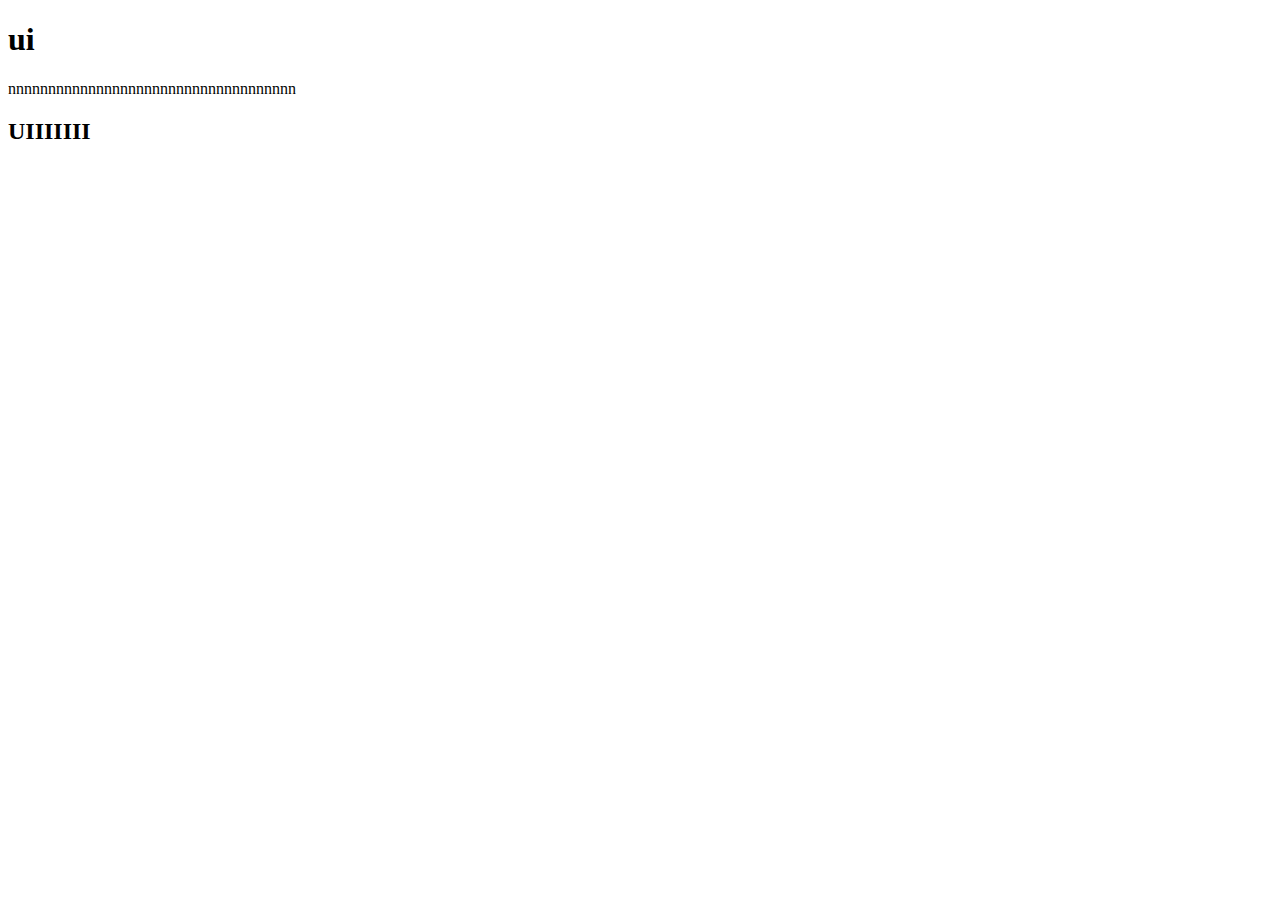
<file: css/uidesign/index.html>
<!DOCTYPE html>
<html lang="en">
<head>
    <meta charset="UTF-8">
    <meta http-equiv="X-UA-Compatible" content="IE=edge">
    <meta name="viewport" content="width=device-width, initial-scale=1.0">
    <title>Document</title>
</head>
<body><H1>ui</H1>

    <p>nnnnnnnnnnnnnnnnnnnnnnnnnnnnnnnnnnnn</p>
    <h2>UIIIIIII</h2>

    
</body>
</html>
</file>
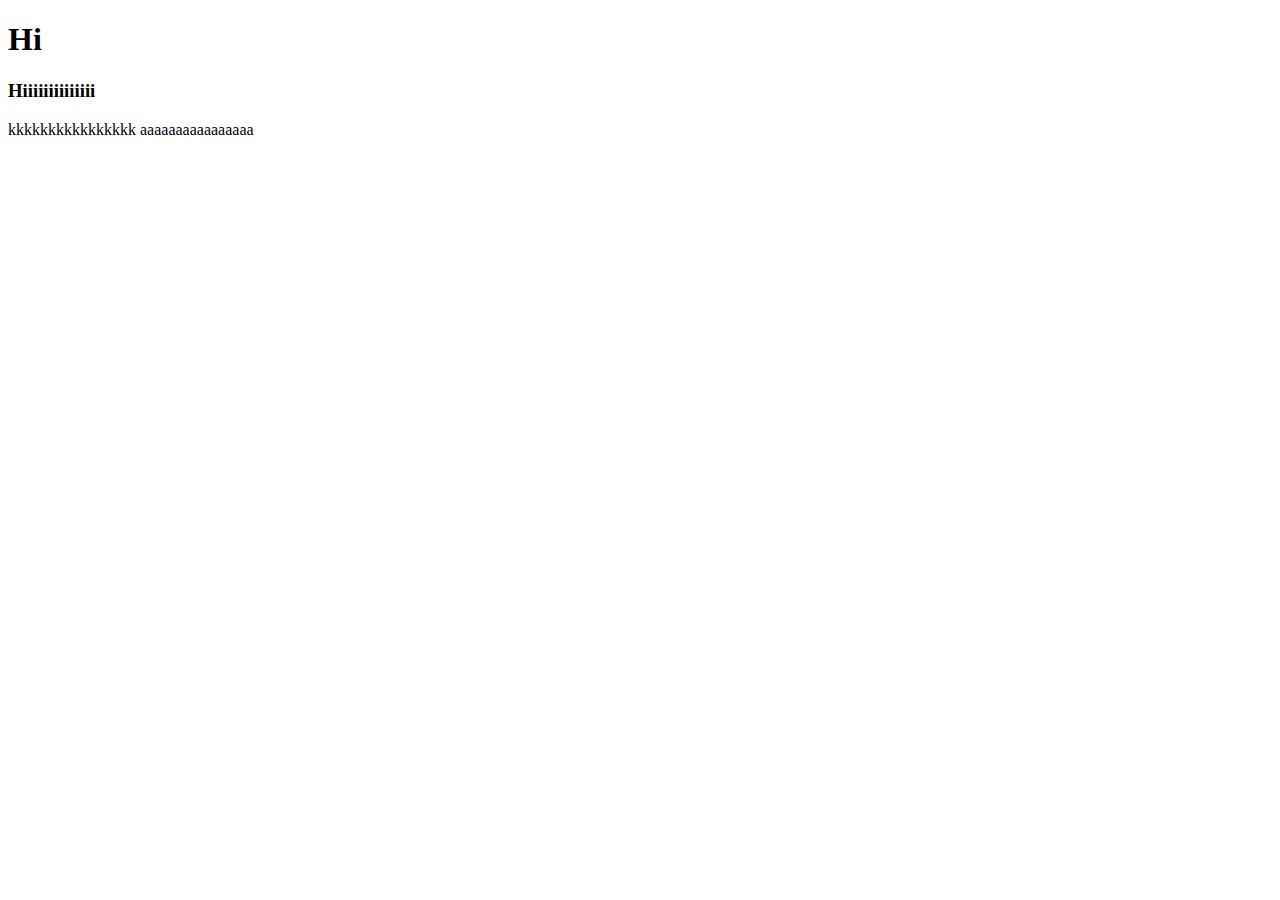
<file: update.html>
<!DOCTYPE html>
<html lang="en">
<head>
    <meta charset="UTF-8">
    <meta http-equiv="X-UA-Compatible" content="IE=edge">
    <meta name="viewport" content="width=<device-width>, initial-scale=1.0">
    <title>Document</title>
</head>
<body>
    <h1>Hi</h1>
    <h2>
        <h3>Hiiiiiiiiiiiiii</h3>
        kkkkkkkkkkkkkkkk
        aaaaaaaaaaaaaaaa
        <a href="
        
        
        kmjuhukfrmmmmmmmmmmmmmmmmmmmmmmmmmmmmmmmmmmmmm"
        
        
        
        
        
    
        
        ></a>
    </h2>
</body>
</html>
</file>
